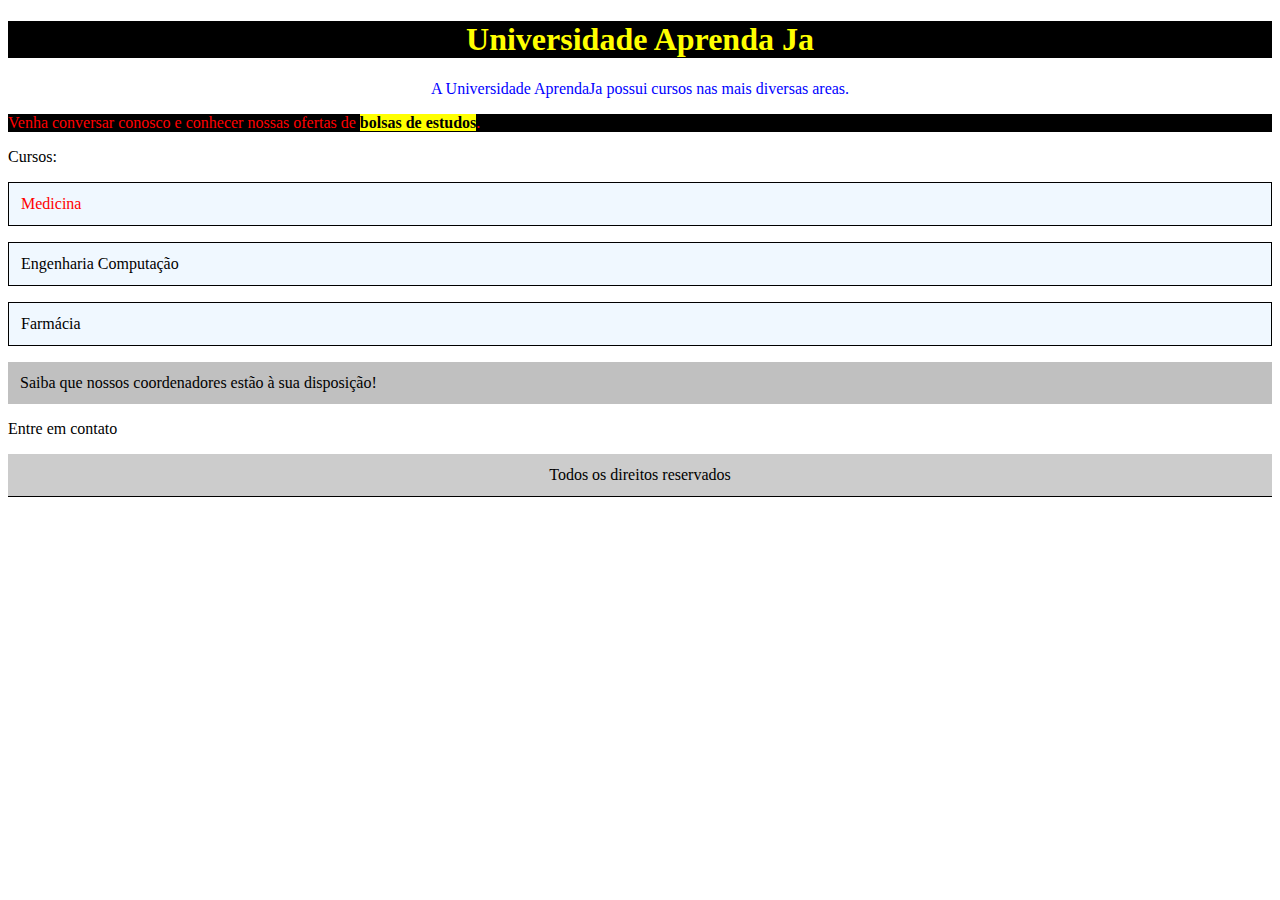
<file: index.html>
<!DOCTYPE html>
<html lang="en">
<head>
    <meta charset="UTF-8">
    <meta http-equiv="X-UA-Compatible" content="IE=edge">
    <meta name="viewport" content="width=device-width, initial-scale=1.0">
    <link rel="stylesheet" href="css/styles.css">
    <title>Universidade AprendaJa</title>
    
</head>
<body>
    <main>
        <h1 id="titulo" class="promocao">Universidade Aprenda Ja</h1>

        <p id="descricao">A Universidade AprendaJa possui cursos nas mais diversas areas.</p>
    
        <p class="promocao nova">Venha conversar conosco e conhecer nossas ofertas de <strong>bolsas de estudos</strong>.</p>
        
        <p>Cursos:</p>
        <article>
            <p class="novo-curso">Medicina</p>
            <p class="curso">Engenharia Computação</p>
            <p class="curso">Farmácia</p>
            <section>
                <p class="coordenadores">
                    Saiba que nossos coordenadores estão à sua disposição!
                </p>
            </section>
        </article>

            
        <p class="final-pagina">Entre em contato</p>
        <p id="rodape" class="final-pagina">Todos os direitos reservados</p>
    
    </main>
   
</body>
</html>
</file>
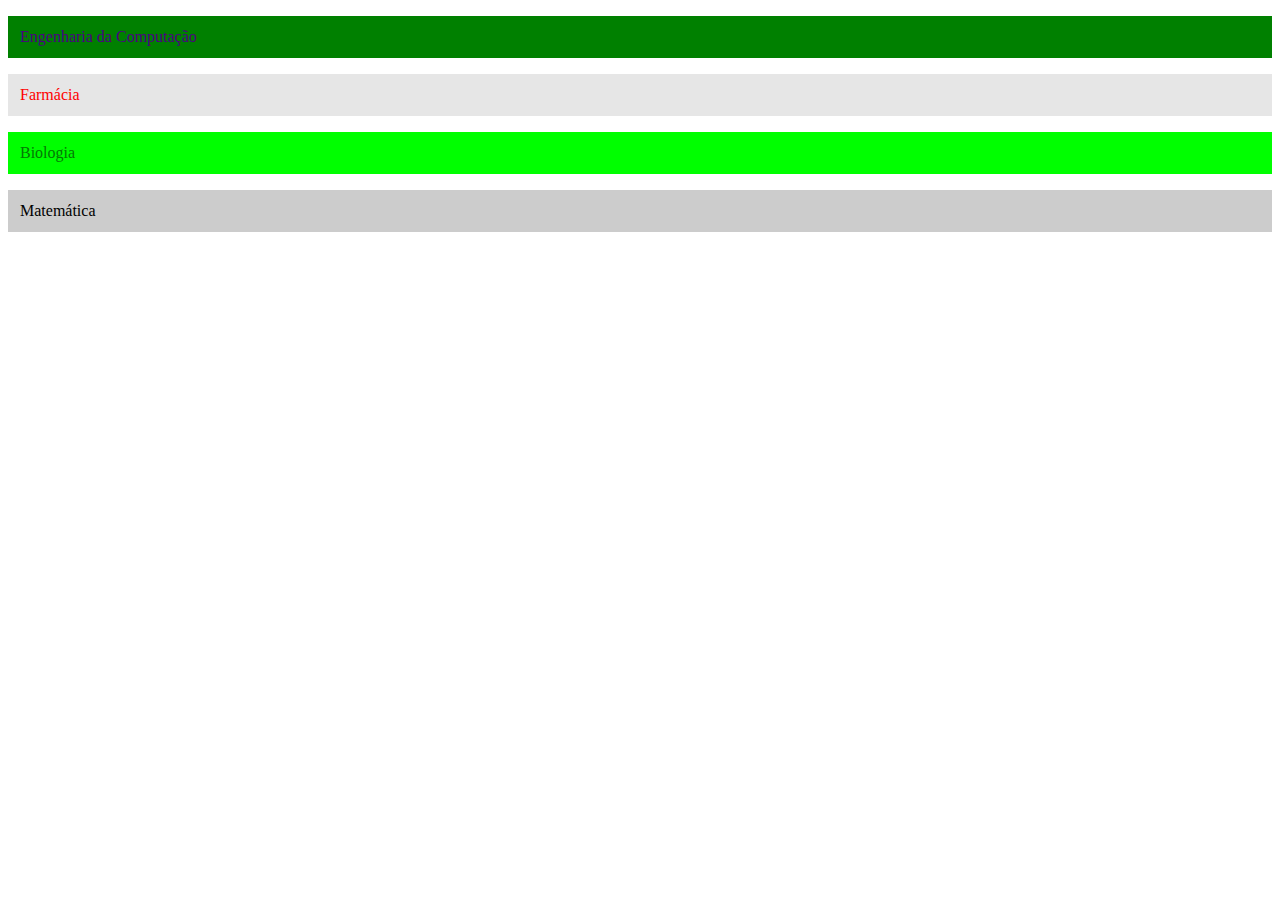
<file: cores.html>
<!DOCTYPE html>
<html lang="en">
<head>
    <meta charset="UTF-8">
    <meta http-equiv="X-UA-Compatible" content="IE=edge">
    <meta name="viewport" content="width=device-width, initial-scale=1.0">
    <title>Cores</title>

    <style>

        p{
            padding: 12px;
        }

        .engenharia{
            background-color: green;
            color: indigo;
        }

        .farmacia{
            color: rgb(255, 0, 0);
            background-color: rgb(230, 230, 230);
        }

        .biologia{
            color: #057805;
            background-color: #00FF00;
        }

        .matematica{
            background-color: #CCCCCC;
            color: #000;
        }
        

    </style>
</head>
<body>
    <article id="cursos">
        <p class="engenharia">Engenharia da Computação</p>
        <p class="farmacia">Farmácia</p>
        <p class="biologia">Biologia</p>
        <p class="matematica">Matemática</p>
    </article>
</body>
</html>
</file>
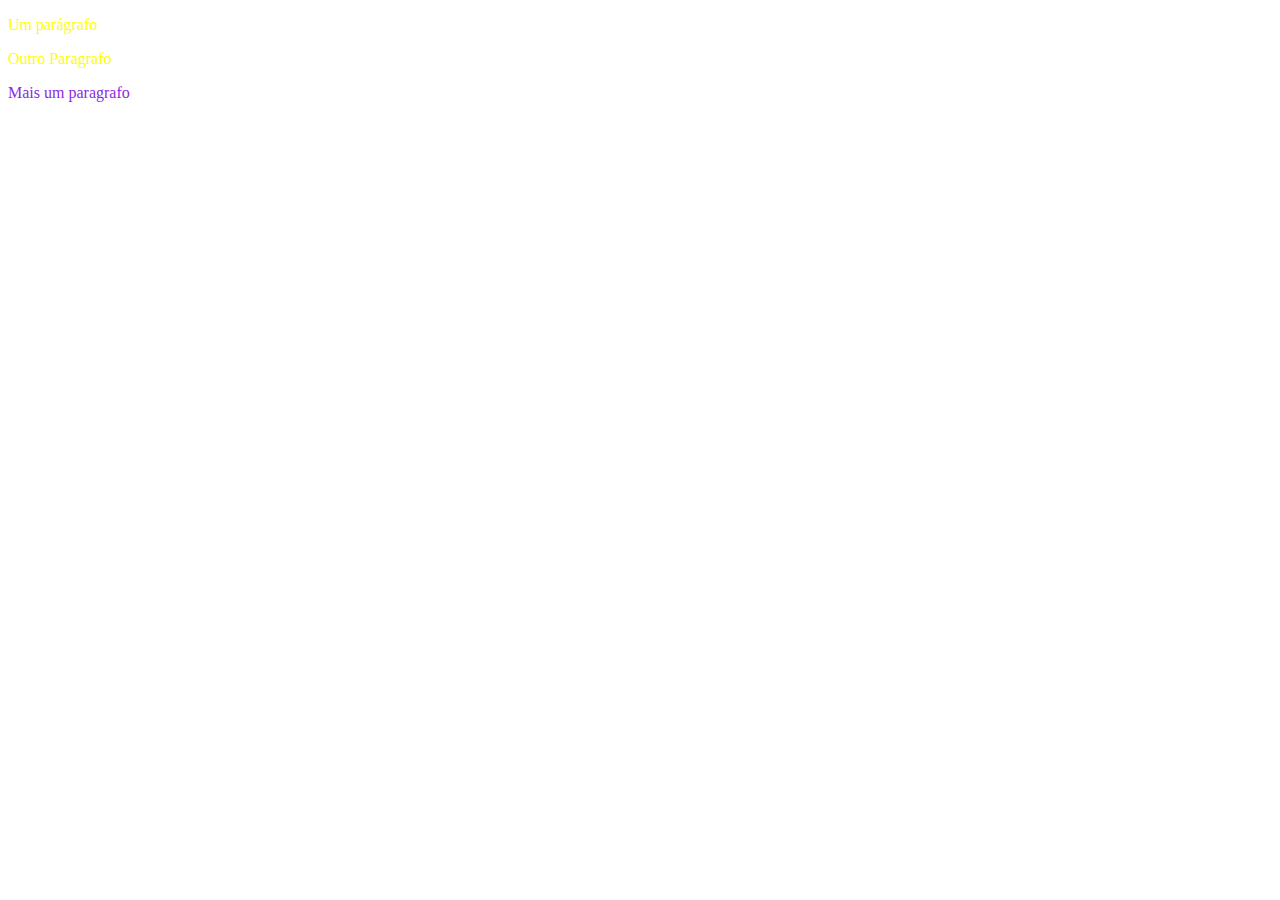
<file: especificidade.html>
<!DOCTYPE html>
<html lang="en">
<head>
    <meta charset="UTF-8">
    <meta http-equiv="X-UA-Compatible" content="IE=edge">
    <meta name="viewport" content="width=device-width, initial-scale=1.0">
    <link rel="stylesheet" href="css/especificidade.css">
    <title>Especificidade</title>
</head>
<body>

    <article class="comentario">
        <p>Um parágrafo</p>

        <p class="classe1">Outro Paragrafo</p>

        <p id="id1"> Mais um paragrafo</p>
    </article>

    
</body>
</html>
</file>
<file: css/styles.css>
article > p{ /* todo p filho direto de article */
    border: solid 1px black;
}

body #principal article section p.coordenadores{
    text-align: center;
}

#principal p.promocao{ /* Todos os p.promocao descendentes da classe principal */
    padding: 12px;
    border-bottom: #CCC 2px solid;
}

article p{ /*seletor descendente*/
    padding: 12px;
}

.coordenadores{
    background-color: silver;
}

/* h1 {
    color: yellow;
    text-align: center;
} */

#titulo{
    text-align: center;
    color: yellow;
    background-color: black;
}

p#descricao{
    color: blue;
    text-align: center;
}

.nova{
    color: red;
}

p.promocao{
    background-color: black;
}

/* p {
    color: blue;
    border: solid 1px black;
} */

strong {
    color: black;
    background-color: yellow;
}

p#rodape.final-pagina{
    border-bottom: 1px solid black;
    background-color: #ccc;
    padding: 12px;
    text-align: center;
}

.novo-curso, .curso{
    background-color: aliceblue;
}

.novo-curso{
    color: red;
}

/* .curso{
    background-color: aliceblue;
}

.novo-curso{
    color: red;
    background-color: aliceblue;
} */
</file>
<file: css/especificidade.css>
p{ /*especificidade por tipo - 001*/
    color: blue;
}

.classe1{ /*especificidade por classse - 010*/
    color: yellow;
}

#id1{ /*especificidade por id - 100*/
    color: red;
}

article p{ /*especificidade por 2 tipos - 002*/
    color: red;
}

.comentario p{ /*especificidade por classe e tipo - 011*/
    color: yellow;
}

.comentario > p#id1{/*especificidade por id, classe e tipo - 111*/
    color: blueviolet;
}
</file>
